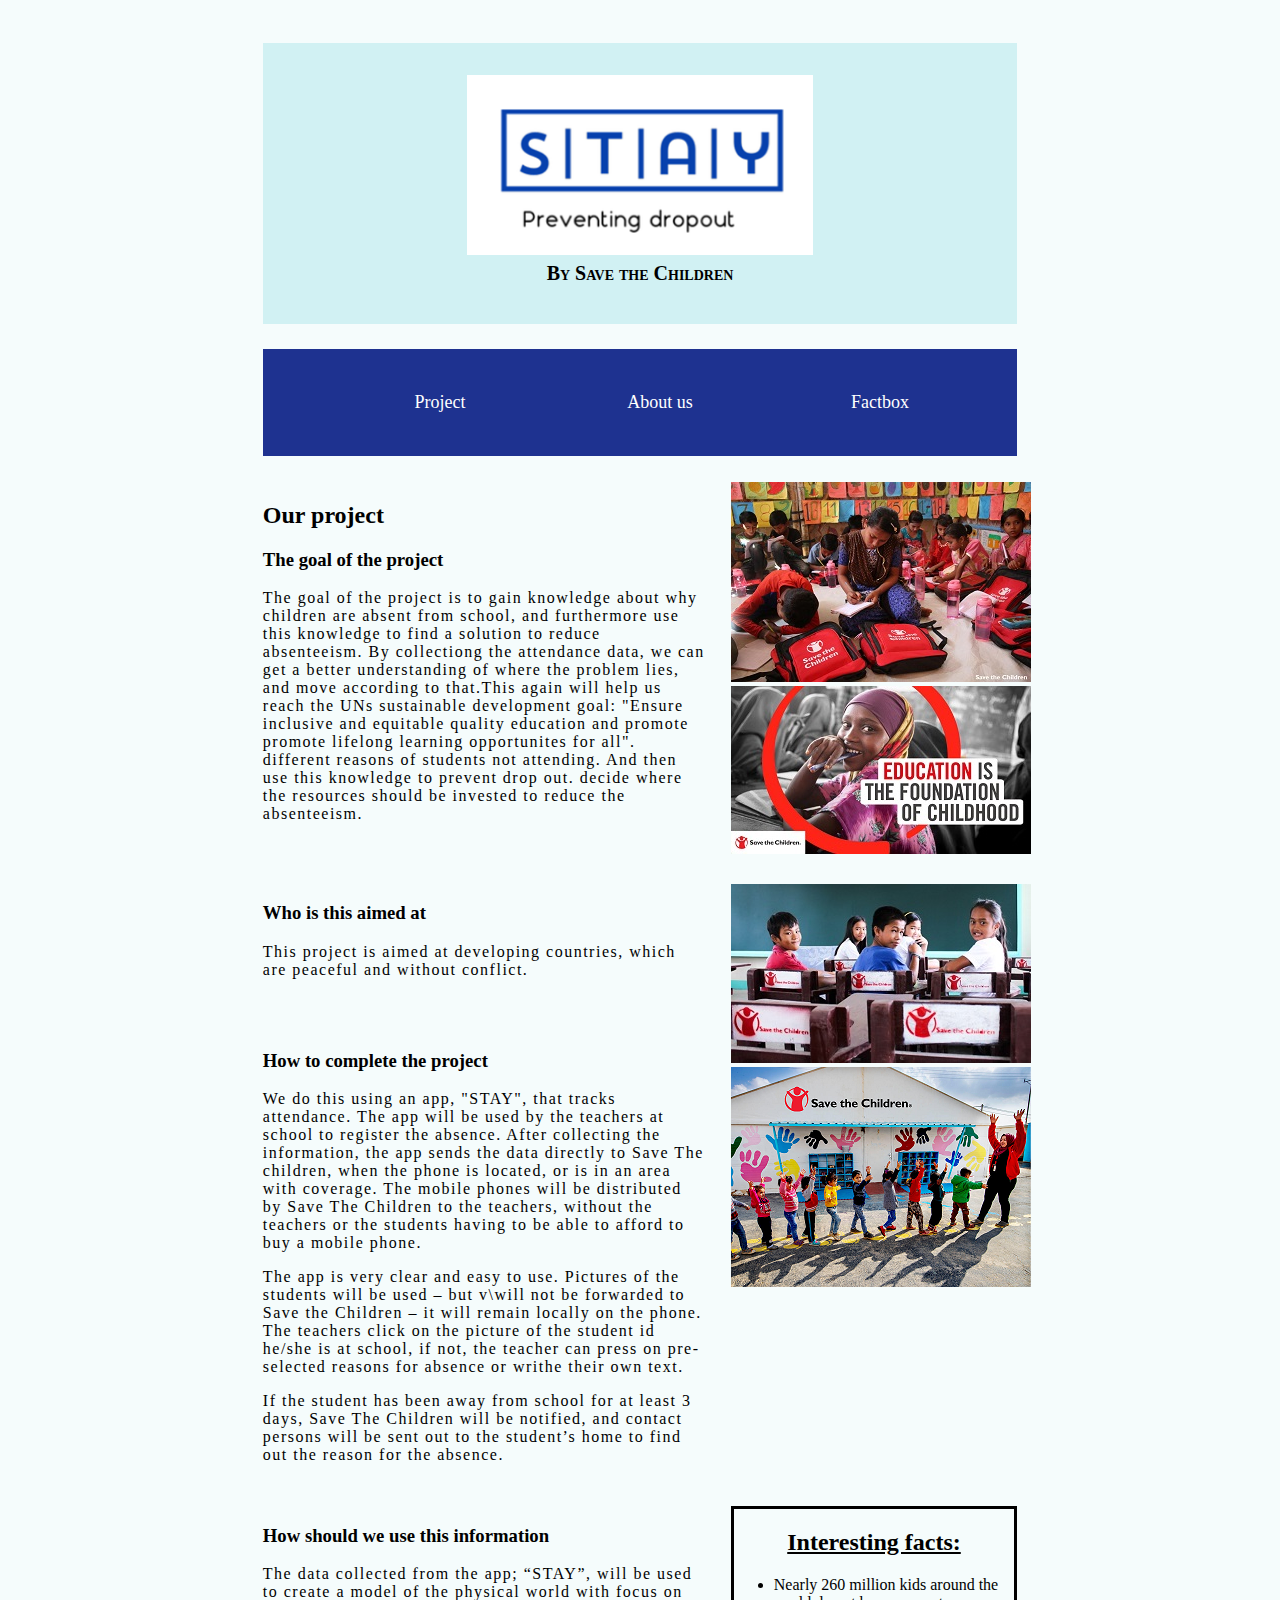
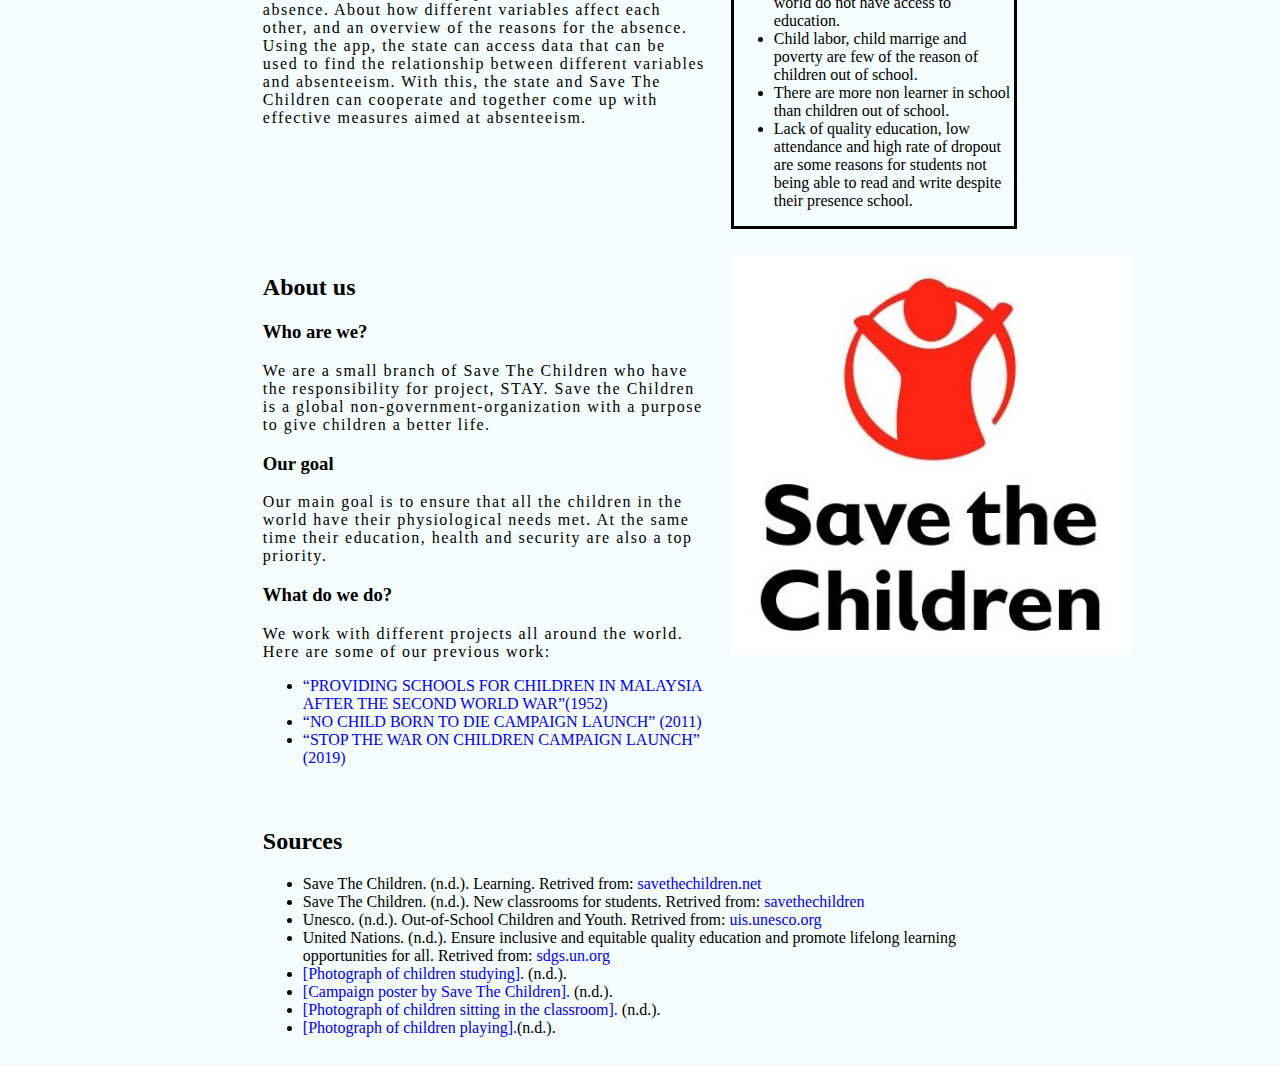
<file: Html/index.html>
<!DOCTYPE html>
<html>

<head>
  <title>Innovation website</title>
  <meta charset = "utf-8">
  <link rel="stylesheet" href="../CSS/stylesheet.css">
  <meta name="viewport" content="width=device-width, initial-scale=1.0">
</head>

<body>
<div class="row">
<div class="col-small-100 col-tall-100 col-half-100">
  <div id ="wrapper">
    <picture>
      <img src="../Bilder/STAY.png",alt="No picture found", class="center">
    </picture>
    <h1> By Save the Children</h1> </div>
  </div>

<div class="col-small-100 col-tall-100 col-half-100">

  <div class="menu-bar">
<ul>
  <li><a href="#project"> Project<a/>
    <div class="sub-menu-1">
      <ul>
        <li><a href="#goalProject"> Our main goal<a/></li>
        <li><a href="#aimed">Who it is aimed at<a/></li>
        <li><a href="#complete">The completion<a/></li>
        <li><a href="#information">Informtion usage<a/></li>
      </ul>
    </div>
  </li>

  <li><a href="#us"> About us<a/>
    <div class="sub-menu-1">
      <ul>
        <li><a href="#weare">Who are we<a/></li>
        <li><a href="#goal">Our goal<a/></li>
        <li><a href="#work">Previous work<a/></li>
      </ul>
  </div>
  </li>

  <li><a href="#box">Factbox<a/></li>
</ul>
</div>
</div>

<div class="col-small-60 col-tall-70 col-half-100 ">
<h2 id="project"> Our project </h2>
<h3 id="goalProject"> The goal of the project</h3>
  <p>The goal of the project is to gain knowledge about why
    children are absent from school, and furthermore use this knowledge to
    find a solution to reduce absenteeism. By collectiong the attendance data,
    we can get a better understanding of where the problem lies, and
    move according to that.This again will help us reach the UNs sustainable
    development goal: "Ensure inclusive and equitable quality education and
    promote promote lifelong learning opportunites for all". different reasons
    of students not attending. And then use this knowledge to prevent drop out.
    decide where the resources should be invested to reduce the absenteeism.
  </p>
</div>

<div class="col-small-40 col-tall-30 col-half-100">
  <picture>
    <img src="../Bilder/read.jpg" alt="no picture">
    <img src="../Bilder/edu.jpg" alt="no picture">
  </picture>
</div>

<div class="col-small-60 col-tall-70 col-half-100 ">
  <h3 id="aimed">Who is this aimed at</h3>
    <p>This project is aimed at developing countries, which are peaceful and
      without conflict. </p>

      <br>
      <br>

      <h3 id="complete">How to complete the project</h3>
        <p>We do this using an app, "STAY", that tracks attendance. The app will be used by
          the teachers at school to register the absence. After collecting the
          information, the app sends the data directly to Save The children, when
          the phone is located, or is in an area with coverage. The mobile phones
          will be distributed by Save The Children to the teachers, without the
          teachers or the students having to be able to afford to buy a mobile
          phone. </p>

        <p>The app is very clear and easy to use. Pictures of the students will
          be used – but v\will not be forwarded to Save the Children – it will
          remain locally on the phone. The teachers click on the picture of the
          student id he/she is at school, if not, the teacher can press on
          pre-selected reasons for absence or writhe their own text. </p>

        <p>If the student has been away from school for at least 3 days, Save The
          Children will be notified, and contact persons will be sent out to the
          student’s home to find out the reason for the absence.  </p>
</div>

  <div class="col-small-40 col-tall-30 col-half-100">
  <picture>
    <img src="../Bilder/class.jpg" alt="no picture">
  </picture>
  <picture>
   <img src="../Bilder/skole.png" alt="no picture">
  </picture>
  </div>

<div class="col-small-60 col-tall-70 col-half-100">
      <h3 id="information">How should we use this information</h3>

        <p>The data collected from the app; “STAY”, will be used to create a model
          of the physical world with focus on absence. About how different variables
          affect each other, and an overview of the reasons for the absence. Using
          the app, the state can access data that can be used to find the relationship
          between different variables and absenteeism. With this, the state and Save The
          Children can cooperate and together come up with effective measures
          aimed at absenteeism. </p>
</div>

<div class="col-small-40 col-tall-100 col-half-100">
  <div class="factbox">
        <h2 id="box", class="together"> Interesting facts: </h2>
        <ul>
          <li>Nearly 260 million kids around the world do not have access to education.</li>
          <li>Child labor, child marrige and poverty are few of the reason of children
                out of school. </li>
          <li>There are more non learner in school than children out of school. </li>
          <li> Lack of quality education, low attendance and high rate of dropout are
                some reasons for students not being able to read and write despite their
                presence school.</li>
          </ul>
  </div>
</div>
<div class="col-small-60 col-tall-70 col-half-100">
      <h2 id="us"> About us </h2>
      <h3 id="weare">Who are we?</h3>
      <p>We are a small branch of Save The Children who have the responsibility for
        project, STAY. Save the Children is a global non-government-organization with
        a purpose to give children a better life.</p>

        <h3 id="goal">Our goal</h3>
        <p> Our main goal is to ensure that all the children in the world have their
        physiological needs met. At the same time their education, health and security
        are also a top priority. </p>

        <h3 id="work">What do we do?</h3>
        <p>We work with different projects all around the world. Here are some of our
        previous work:
        <ul>
        <li> <a href="https://www.savethechildren.net/about-us/100-years-children"
          title="Save the children">
          “PROVIDING SCHOOLS FOR CHILDREN IN MALAYSIA AFTER THE SECOND WORLD WAR”(1952)
        </a></li>
        <li> <a href="https://stories.savethechildren.org.uk/no-child-born-to-die/"
          title="No child born to die">
          “NO CHILD BORN TO DIE CAMPAIGN LAUNCH” (2011) </a></li>
        <li><a href="https://www.stopwaronchildren.org/" title="stop war on children">
          “STOP THE WAR ON CHILDREN CAMPAIGN LAUNCH” (2019)</a></li>
        </ul>
        </p>

</div>

  <div class="col-small-40 col-tall-30 col-half-100">
  <picture>
    <img src="../Bilder/STClogo.jpg" alt="no picture">
  </picture>
</div>
<div class="col-small-100 col-tall-100 col-half-100">
<h2>Sources </h2>
  <p>
  <ul>
  <li>Save The Children. (n.d.). Learning. Retrived from:
    <a href="https://www.savethechildren.net/what-we-do/learning ">
    savethechildren.net</a></li>
  <li>Save The Children. (n.d.). New classrooms for students. Retrived from:
    <a href="https://www.savethechildren.org.ph/our-work/our-stories/story/new-classrooms-for-students/">
    savethechildren</a></li>
   <li>Unesco. (n.d.). Out-of-School Children and Youth. Retrived from:
     <a href="http://uis.unesco.org/en/topic/out-school-children-and-youth">uis.unesco.org
     </a></li>
  <li>United Nations. (n.d.). Ensure inclusive and equitable quality education
    and promote lifelong learning opportunities for all. Retrived from:
    <a href="https://sdgs.un.org/goals/goal4"> sdgs.un.org
  </a></li>
  <li><a href="https://charity.org/blog/beyond-the-classroom">
    [Photograph of children studying].</a> (n.d.).</li>
  <li> <a href="https://twitter.com/SavetheChildren/status/880856106247094273">
      [Campaign poster by Save The Children].</a> (n.d.).
  </li>
  <li><a href="https://www.savethechildren.org.ph/our-work/our-stories/story/new-classrooms-for-students/">
    [Photograph of children sitting in the classroom]. </a>(n.d.).
    </li>
  <li><a href= "https://charity.org/blog/beyond-the-classroom">
    [Photograph of children playing].</a>(n.d.).</li>

  </ul>
   </p>
</div>
 </div>
</html>
</file>
<file: CSS/stylesheet.css>
body{
margin-left: 250px;
margin-right: 250px;
margin-top: 30px;
margin-bottom: 50px;
background-color: rgba(155, 225, 230, 0.1);
font-family: "paletino linotype", "book antiqua", palatino, serif;
}

#wrapper {
  max-width: 960px;
  margin: 0 auto;
  padding: 32px;
  background-color: rgba(155, 225, 230, 0.4);
}
.center{
  display: block;
  margin-left: auto;
  margin-right: auto;
  width: 50%;
}
h1 {
  font-variant:small-caps;
  text-align: center;
  line-height: 10px;
  font-size: 20px;
}

a{
  text-decoration: none;
}

p{
  letter-spacing: 1.5px;
  text-align: justify/left/right/center;
  text-justify: values;
}

.menu-bar {
  background-color: rgb(30,50,144);
  text-align: center;
  font-size: large;
}

.menu-bar ul {
  display: inline-flex;
  list-style: none;
  color: #fff;
}

.menu-bar ul li {
  width: 200px;
  margin: 10px;
  padding: 15px;
  text-align: center;
}

.menu-bar ul li a {
  text-decoration: none;
  color: #fff;
}

.menu-bar ul li:hover  {
  background-color: #5C9CEA;
}

.sub-menu-1 {
  display: none;
}
.menu-bar ul li:hover .sub-menu-1{
  display: block;
  position: absolute;
  margin-top: 15px;
  margin-left: -15px;
}
.menu-bar ul li:hover .sub-menu-1 ul{
  display: block;
  margin: 10px;
  background-color: rgb(30,50,144);
}
.menu-bar ul li:hover .sub-menu-1 ul li{
  width: 150px;
  padding: 10px;
  border-bottom: 1px inline #fff;
  background: transparent;
  border-radius: 0;
  text-align: left;
}
.menu-bar ul li:hover .sub-menu-1 ul li:last-child{
  border-bottom: none;
}
.menu-bar ul li:hover .sub-menu-1 ul li a:hover {
  color: #5C9CEA;
}

.factbox{
  border-style: solid;
}
.together{
  margin-right: 0px;
  text-align: center;
  text-decoration: underline;
}
.
  .row::after{
    content: " ";
    clear: both;
    display: table;
  }

  *{
      box-sizing: border-box;
    }



@media (max-width: 767px) {
  .menu-bar ul {
    display: table;
    width: 100%
  }
  .menu-bar ul li {
    text-align: left;
  }
  .menu-bar ul li ul {
    width: 100%
    z-index: 1;
  }
}



  [class*="col-"]{
     float: left;
     padding: 1vw;

   }

  .col-small-10 {width: 10%}
  .col-small-20 {width: 20%;}
  .col-small-30 {width: 30%;}
  .col-small-40 {width: 40%;}
  .col-small-50 {width: 50%;}
  .col-small-60 {width: 60%;}
  .col-small-70 {width: 70%;}
  .col-small-80 {width: 80%;}
  .col-small-90 {width: 90%;}
  .col-small-100 {width: 100%;}


  @media only screen and (max-width:1200px) {
  .col-tall-10 {width: 10%;}
  .col-tall-20 {width: 20%;}
  .col-tall-30 {width: 30%;}
  .col-tall-40 {width: 40%;}
  .col-tall-50 {width: 50%;}
  .col-tall-60 {width: 60%;}
  .col-tall-70 {width: 70%;}
  .col-tall-80 {width: 80%;}
  .col-tall-90 {width: 90%;}
  .col-tall-100 {width: 100%;}
  body{
    margin: auto;
  }
  }

  @media only screen and (max-width:700px) {
  .col-half-10 { width: 10%}
  .col-half-20 {width: 20%;}
  .col-half-30 {width: 30%;}
  .col-half-40 {width: 40%;}
  .col-half-50 {width: 50%;}
  .col-half-60 {width: 60%;}
  .col-half-70 {width: 70%;}
  .col-half-80 {width: 80%;}
  .col-half-90 {width: 90%;}
  .col-half-100 {width: 100%;}
  }

.together{
  margin-right: 0px;
  text-align: center;
  text-decoration: underline;
}
.
  .row::after{
    content: " ";
    clear: both;
    display: table;
  }
</file>
